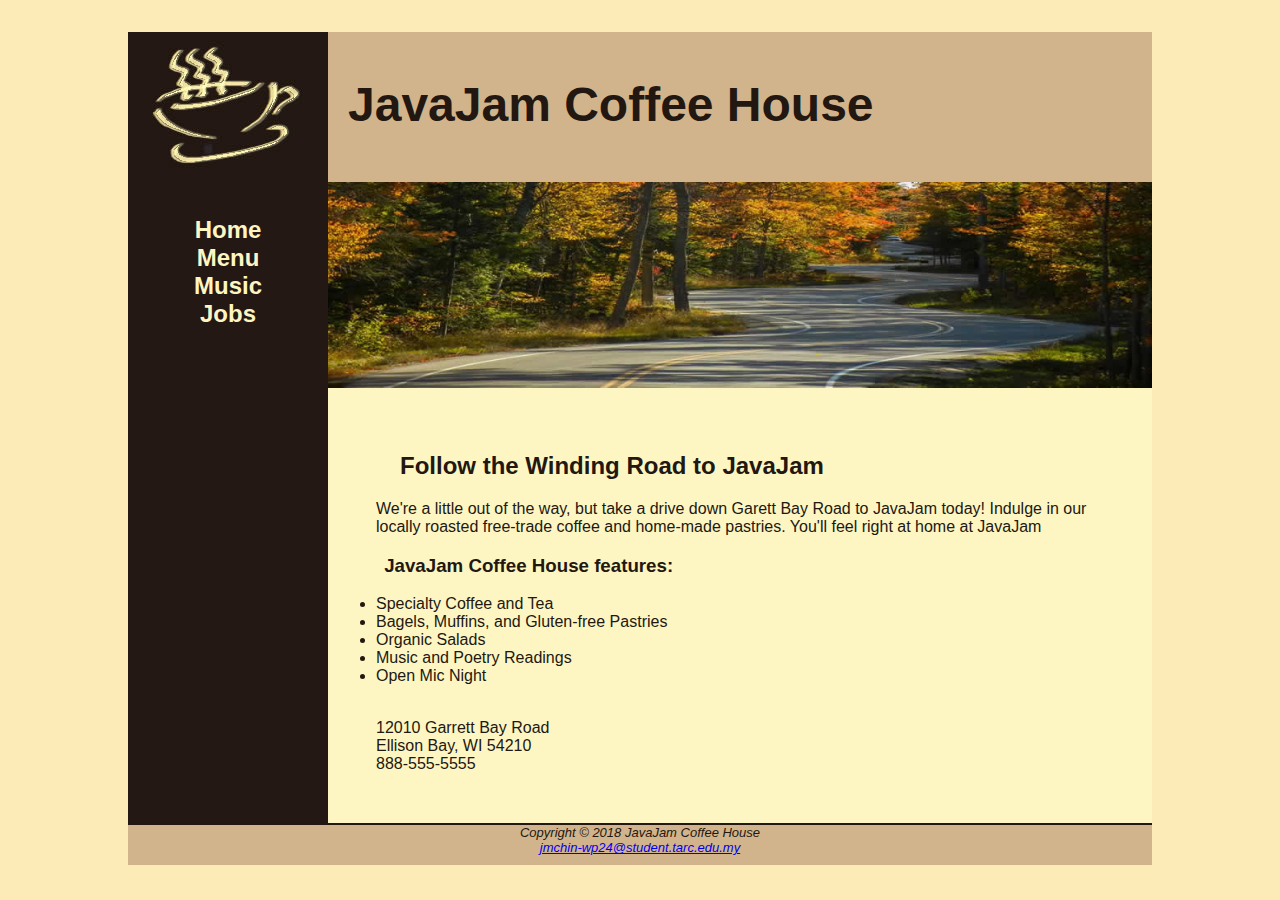
<file: index.html>
<!DOCTYPE html>
<html lang="en">
<head>
    <meta charset="UTF-8">
    <meta name="viewport" content="width=device-width, initial-scale=1.0">
    <title>JavaJam Coffee House</title>
    <link rel="stylesheet" href="javajam.css">
    <link rel="icon" type="images/x-icon" href="favicon.ico">
</head>
<body id="wrapper">
    <header>
        <h1>JavaJam Coffee House</h1>
    </header>
    <nav>
        <ul>
            <li><a href="index.html">Home</a></li>
            <li><a href="menu.html">Menu</a></li>
            <li><a href="music.html">Music</a></li>
            <li><a href="job.html">Jobs</a></li>
        </ul>
    </nav>
        
    <main>
        <div id="heroroad"></div>
        <h2>Follow the Winding Road to JavaJam</h2>
        <p>We're a little out of the way, but take a drive down Garett Bay Road to JavaJam today! Indulge in our locally roasted free-trade coffee and home-made pastries. You'll feel right at home at JavaJam</p>

        <h3>JavaJam Coffee House features:</h3>
        <ul>
            <li>Specialty Coffee and Tea</li>
            <li>Bagels, Muffins, and Gluten-free Pastries</li> 
            <li>Organic Salads</li>
            <li>Music and Poetry Readings</li>
            <li>Open Mic Night </li>
        </ul>
        <br>
        <div>12010 Garrett Bay Road <br> 
            Ellison Bay, WI 54210 <br> 
            888-555-5555 
        </div><br>
    </main>
    <footer>
        Copyright &copy; 2018 JavaJam Coffee House<br>
        <a href="mailto:jmchin-wp24@student.tarc.edu.my">jmchin-wp24@student.tarc.edu.my</a>
    </footer> 
</body>
</html>
</file>
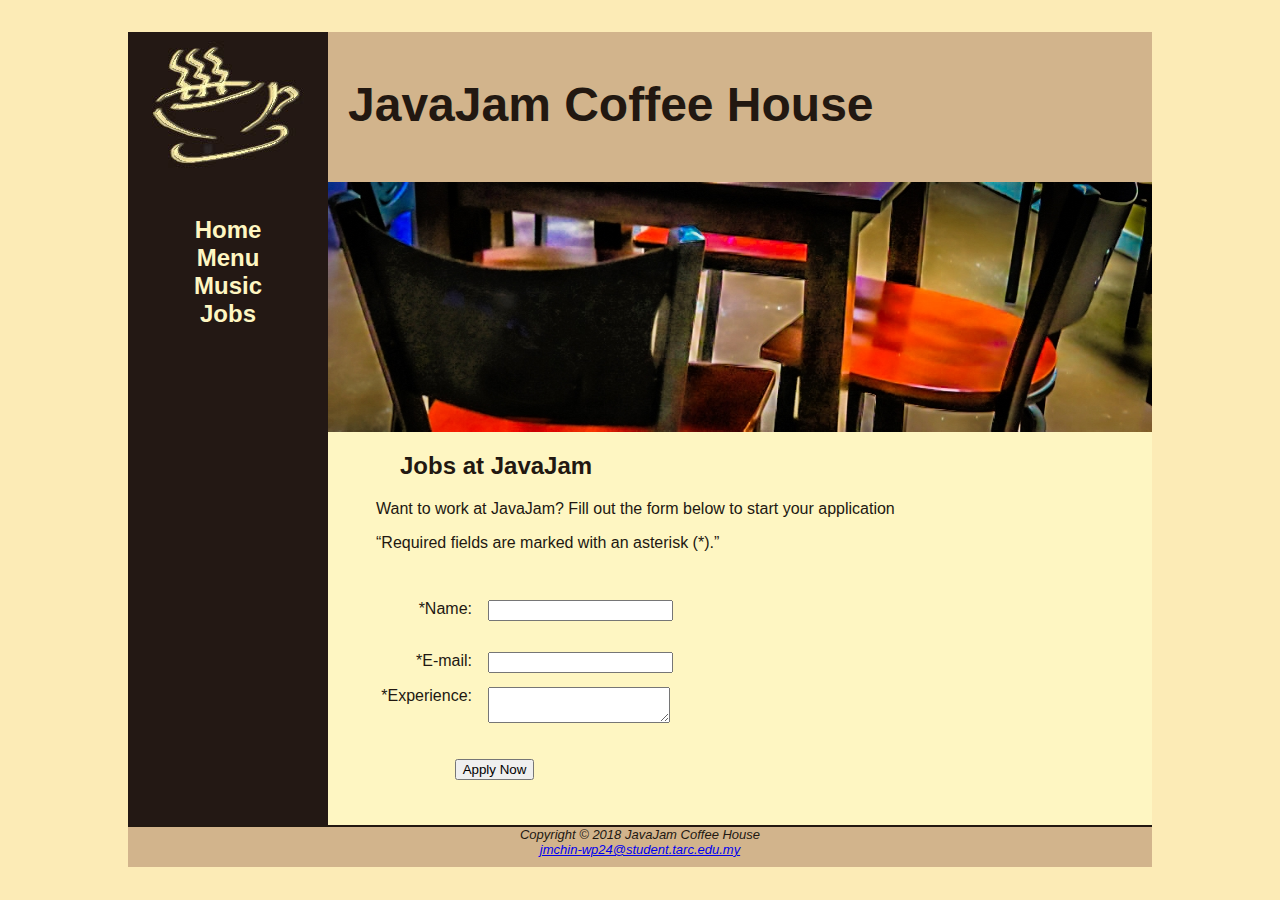
<file: job.html>
<!DOCTYPE html>
<html lang="en">
<head>
    <meta charset="UTF-8">
    <meta name="viewport" content="width=device-width, initial-scale=1.0">
    <title>JavaJam Coffee House</title>
    <link rel="stylesheet" href="javajam.css">
    <link rel="icon" type="images/x-icon" href="favicon.ico">
</head>
<body id="wrapper">
    <header>
        <h1>JavaJam Coffee House</h1>
    </header>
    <nav>
        <ul>
            <li><a href="index.html">Home</a></li>
            <li><a href="menu.html">Menu</a></li>
            <li><a href="music.html">Music</a></li>
            <li><a href="job.html">Jobs</a></li>
        </ul>
    </nav>
        
    <main>
        <div id="herojobs"></div>
        <h2>Jobs at JavaJam</h2>
        <p>Want to work at JavaJam? Fill out the form below to start your application</p>
        <p>“Required fields are marked with an asterisk (*).”</p>
        <form>
            <label for="Name">*Name:</label>
            <input required type="text" id="Name" name="my"><br>
            <label for="E-mail">*E-mail:</label>
            <input required type="email" id="E-mail" name="myEmail">
            <label for="Experience">*Experience:</label>
            <textarea id="Experience" name="myExperience" rowspan="2" colspan="20"></textarea>
        </form>
        <input type="submit" value="Apply Now" id="mySubmit">
    </main>
    <footer>
        Copyright &copy; 2018 JavaJam Coffee House<br>
        <a href="mailto:jmchin-wp24@student.tarc.edu.my">jmchin-wp24@student.tarc.edu.my</a>
    </footer> 
</body>
</html>
</file>
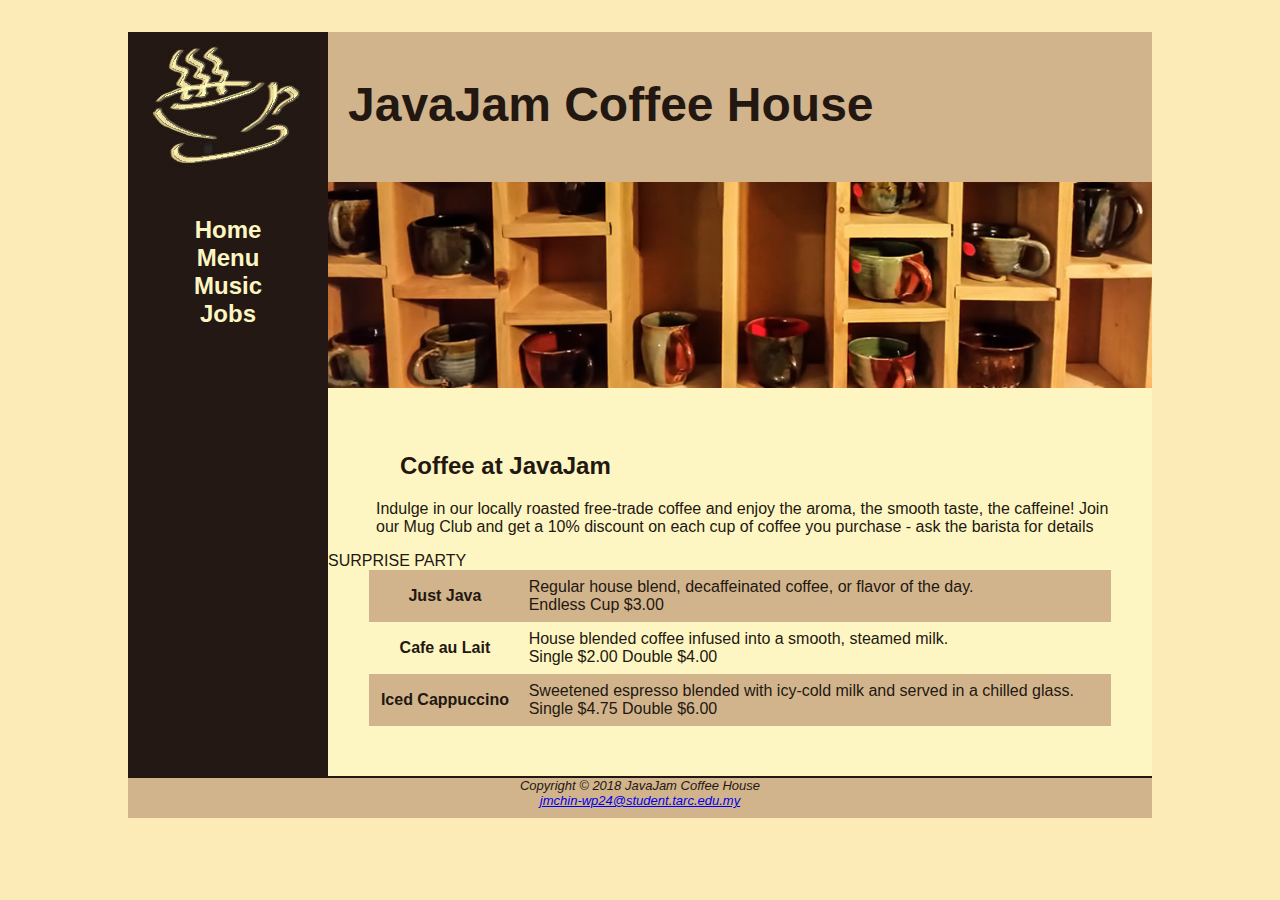
<file: menu.html>
<!DOCTYPE html>
<html lang="en">
<head>
    <meta charset="UTF-8">
    <meta name="viewport" content="width=device-width, initial-scale=1.0">
    <title>JavaJam Coffee House Menu</title>
    <link rel="stylesheet" href="javajam.css">
    <link rel="icon" type="image/x-icon" href="favicon.ico">
</head>
<body id="wrapper">
    <header>
        <h1>JavaJam Coffee House</h1>
    </header>
    <nav>
        <ul>
            <li><a href="index.html">Home</a></li>
            <li><a href="menu.html">Menu</a></li>
            <li><a href="music.html">Music</a></li>
            <li><a href="job.html">Jobs</a></li>
        </ul>
    </nav>
    
    <main>
        <div id="heromugs"></div>
        <h2>Coffee at JavaJam</h2>
        <p>Indulge in our locally roasted free-trade coffee and enjoy the aroma, the smooth taste, the caffeine! Join our Mug Club and get a 10% discount on each cup of coffee you purchase - ask the barista for details</p>
        <table> SURPRISE PARTY 
            <tr>
                <th><b>Just Java</b></th>
                <td>Regular house blend, decaffeinated coffee, or flavor of the day.<br> Endless Cup $3.00 </td>
            </tr>
            <tr>
                <th><b>Cafe au Lait</b></th>
                <td>House blended coffee infused into a smooth, steamed milk. <br> Single $2.00 Double $4.00 </td>
            </tr>
            <tr>
                <th><b>Iced Cappuccino</b></th>
                <td>Sweetened espresso blended with icy-cold milk and served in a chilled glass. <br>Single $4.75 Double $6.00</td>
            </tr>
        </table><br>
    </main>
    <footer>
        Copyright &copy; 2018 JavaJam Coffee House <br>
        <a href="mailto:jmchin-wp24@student.tarc.edu.my">jmchin-wp24@student.tarc.edu.my</a>
    </footer>
</body>
</html>
</file>
<file: javajam.css>
* { box-sizing: border-box; }
html {
    background-color: #FCEBB6;	
    }
body {  background-color: #FCEBB6;
        color: #221811;
        font-family: Verdana, Arial, sans-serif;
    }
header { background-color: #D2B48C; 
        height: 150px;
        background-image: url(javajamlogo.jpg);
        background-repeat: no-repeat;
    }
header, nav, main, footer { display: block; }
main   { padding: 0 0 2em 0; 
        margin-left: 200px;
        display: block;
        background-color:  #FEF6C2;
    }
main h2, main h3, main h4, main p, main div, main ul, main dl {
        padding-left: 3em;
        padding-right: 2em;
}
h1  {   padding-top: 45px;
        padding-left: 220px;
        font-size: 3em;
    }
h4 {    background-color: #D2B48C;
        font-size: 1.2em;
        padding-left: 10px;
        padding-bottom: 5px;
        text-transform: uppercase;
        border-bottom: 2px solid #221811;
        padding-bottom: 0px;
    }
nav    { text-align: center; 
        font-weight: bold;
        font-size: 1.5em;
        padding-top: 10px;
        float: left;
        width: 200px;
    }
nav a { text-decoration: none; }
nav a:link { color: #FEF6C2; }
nav a:visited { color: #D2B48C; }
nav a:hover { color: #CC9933; }
nav ul { list-style-type
    : none; 
    padding-left: 0;}
footer { background-color: #D2B48C; 
        font-size: small; 
        font-style: italic; 
        text-align: center;
        padding-bottom: 10px;
        border-top: 2px solid #221811;
    }
#wrapper { width: 80%;
        margin-right: auto;
        margin-left: auto;
        background-color: #231814;
        min-width: 900px;
        max-width: 1280px;
    }
.details {  padding-left: 20%;
            padding-right: 20%;
            overflow: auto;
        }
.floatleft { float: left; 
            padding-right: 20px;
            padding-bottom: 20px;}
img { padding-right: 10px;
     padding-left: 10px;
    }
#heroroad {
    background-image: url(heroroad.jpg);
    background-repeat: no-repeat;
    background-size: 100%;
    height: 250px;
}
#heromugs {
    background-image: url(heromugs.jpg);
    background-repeat: no-repeat;
    background-size: 100%;
    height: 250px;
}
#heroguitar {
    background-image: url(heroguitar.jpg);
    background-repeat: no-repeat;
    background-size: 100%;
    height: 250px;
}
#herojobs {
    background-image: url(herojobs.jpg);
    background-repeat: no-repeat;
    background-size: 100% 100%;
    height: 250px;
}

table{
    border-spacing: 0;
    width: 90%;
    margin-left: auto;
    margin-right: auto;
}

th, td {
    border: 0px;
    border-style: none;
    padding: 8px;
}
  
tr:nth-child(odd) {
    background-color: #D2B48C;
}

form{
    padding: 2em;
}
label{
    float: left;
    display: block;
    text-align: right;
    width: 8em;
    padding-right: 1em;
}
input{
    display: block;
    margin-bottom: 1em;
}

#mySubmit{
    margin-left: 9.5em;
}
</file>
